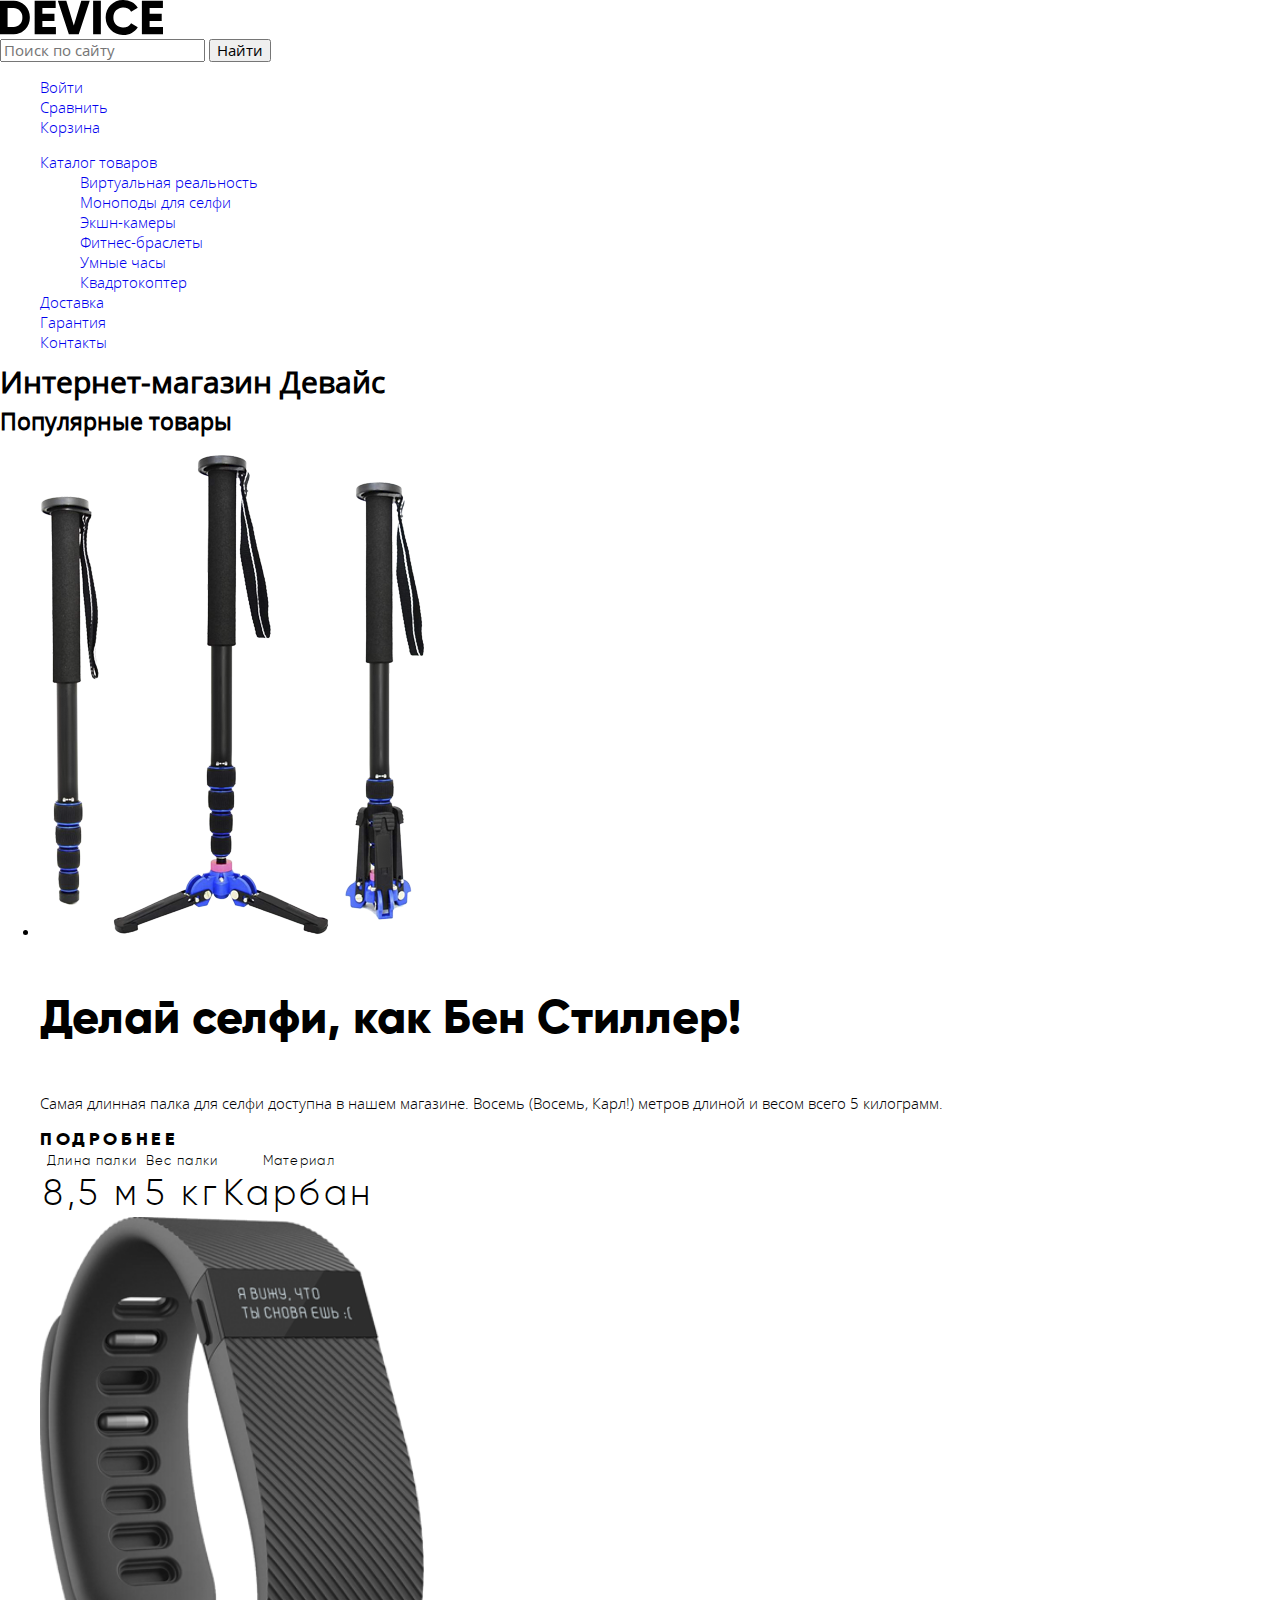
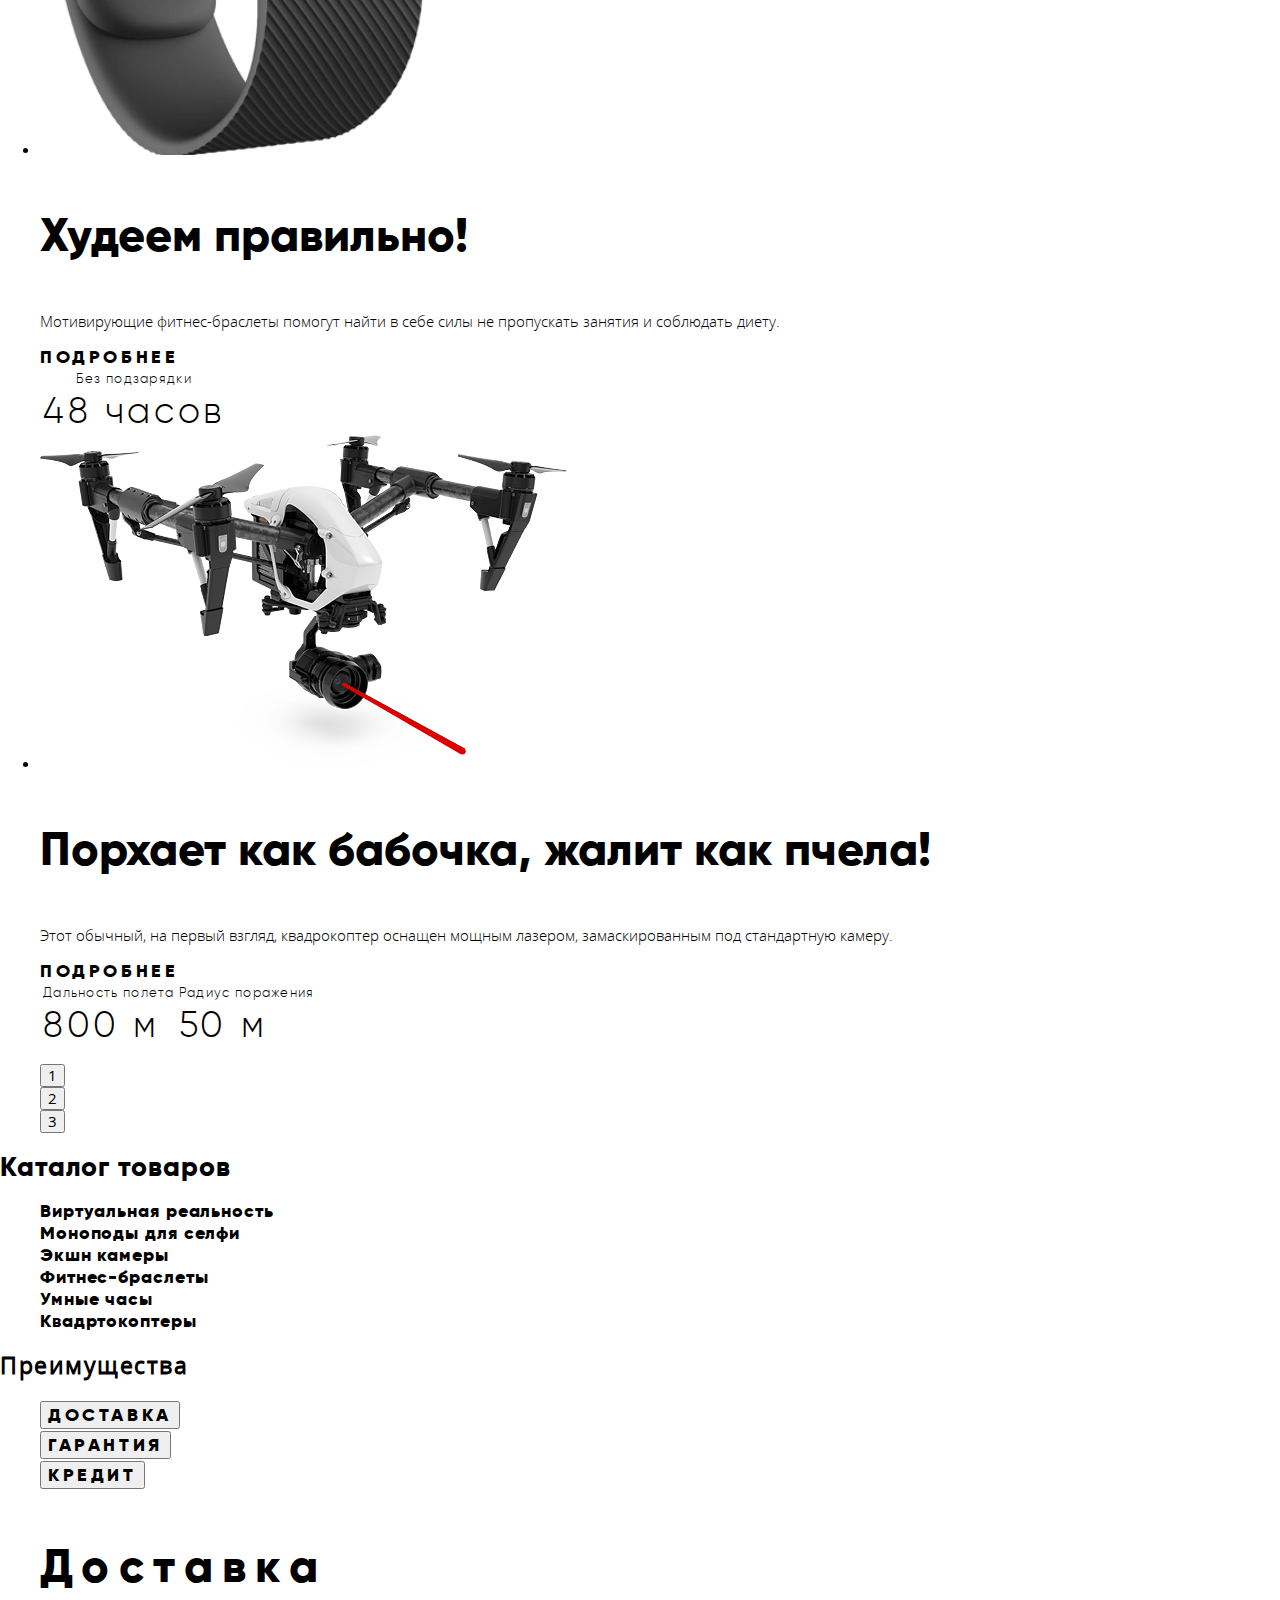
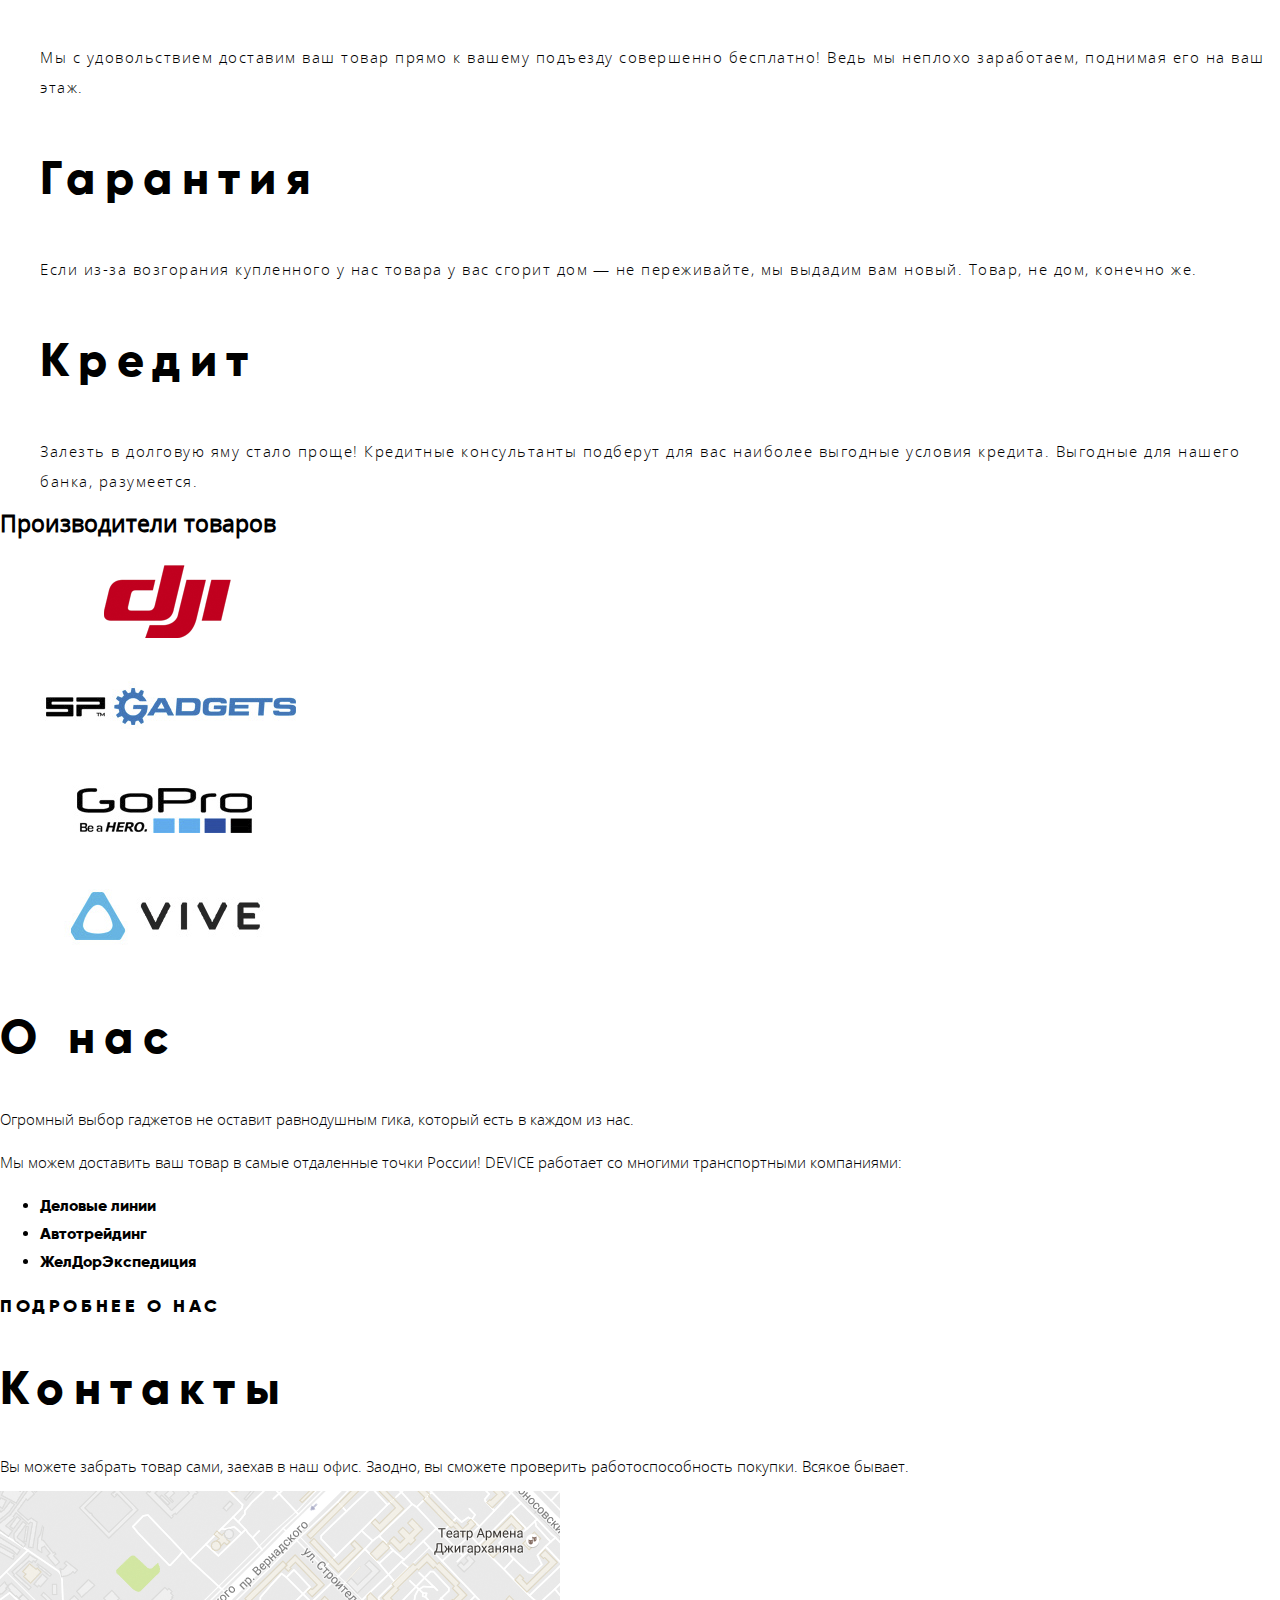
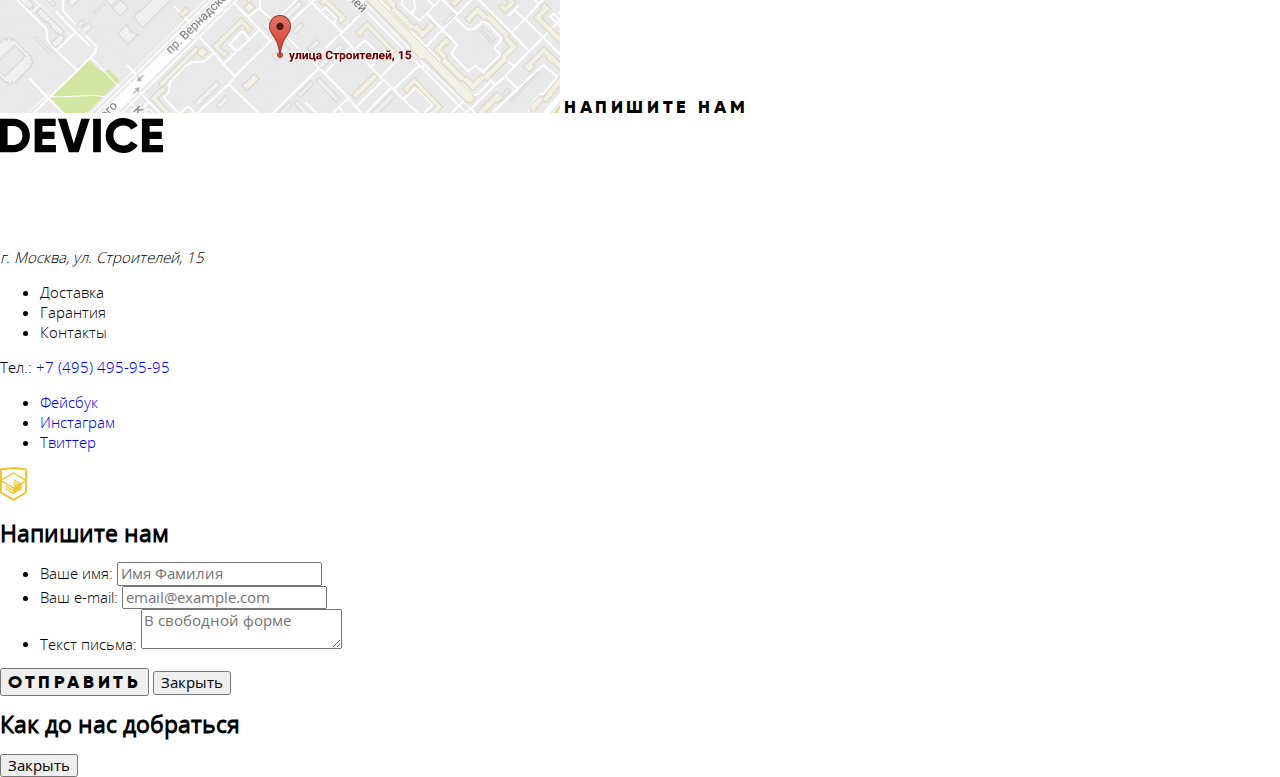
<file: index.html>
<!DOCTYPE html>
<html lang="ru">
<head>
  <meta charset="utf-8">
  <link rel="icon" href="favicon.ico">
  <link rel="icon" href="img/favicons/icon.svg" type="image/svg+xml">
  <title>HTML Academy: Девайс</title>
  <link rel="stylesheet" href="css/normalize.css">
  <link rel="stylesheet" href="css/style.css">
</head>

<body>
  <header class="main-header">

    <a class="main-header-logo">
      <img src="img/logo.svg" width="163" height="35" alt="Логотип интернет-магазина Девайс">
    </a>

    <nav class="main-navigation">

      <form class="search-form" action="" method="GET">
        <!-- Добавить label и visual-hidden -->
        <input class="search-field" type="search" name="search" id="search-search" placeholder="Поиск по сайту">
        <button class="search-button" type="button">Найти</button>
      </form>

      <ul class="user-navigation">
        <li><a href="#">Войти</a></li>
        <li><a href="#">Сравнить</a></li>
        <li><a href="#">Корзина</a></li>
      </ul>

      <ul class="site-navigation">
        <li>
          <a href="#">Каталог товаров</a>
          <ul class="site-navigation-catalog">
            <li><a href="#">Виртуальная реальность</a></li>
            <li><a href="catalog.html">Моноподы для селфи</a></li>
            <li><a href="#">Экшн-камеры</a></li>
            <li><a href="#">Фитнес-браслеты</a></li>
            <li><a href="#">Умные часы</a></li>
            <li><a href="#">Квадртокоптер</a></li>
          </ul>
        </li>
        <li><a href="#">Доставка</a></li>
        <li><a href="#">Гарантия</a></li>
        <li><a href="#">Контакты</a></li>
      </ul>

      <!-- <ul class="site-navigation">

      </ul> -->
    </nav>
  </header>

  <main class="container">
    <h1>Интернет-магазин Девайс</h1>

    <section class="popular-products">
      <h2>Популярные товары</h2>

      <ul class="popular-products-slider">
        <li>
          <div class="popular-products-slider-image">
            <img src="img/slider-selfie-stick.png" width="384" height="486" alt="Самая длинная плака для селфи в магазине">
          </div>
          <div class="popular-products-slider-description">
            <p class="popular-product-slogan">Делай селфи, как Бен Стиллер!</p>
            <p>Самая длинная палка для селфи доступна в нашем магазине.
              Восемь (Восемь, Карл!) метров длиной и весом всего 5 килограмм.</p>
            <a class="button" href="#">Подробнее</a>
            <table class="popular-product-feature">
              <tr>
                <th>Длина палки</th>
                <th>Вес палки</th>
                <th>Материал</th>
              </tr>
              <tr>
                <td>8,5 м</td>
                <td>5 кг</td>
                <td>Карбан</td>
              </tr>
            </table>
          </div>
        </li>
        <li>
          <div class="popular-products-slider-image">
            <img src="img/slider-fitbit.png" width="384" height="486" alt="Фитнес-браслет для похудения">
          </div>
          <div class="popular-products-slider-description">
            <p class="popular-product-slogan">Худеем правильно!</p>
            <p>Мотивирующие фитнес-браслеты помогут найти в себе силы не пропускать занятия и соблюдать диету.</p>
            <a class="button" href="#">Подробнее</a>
            <table class="popular-product-feature">
              <tr>
                <th>Без подзарядки</th>
              </tr>
              <tr>
                <td>48 часов</td>
              </tr>
            </table>
          </div>
        </li>
        <li>
          <div class="popular-products-slider-image">
            <img src="img/slider-quadcopter.png" width="526" height="334" alt="Квадртокоптер, оснащенный лазером">
          </div>
          <div class="popular-products-slider-description">
            <p class="popular-product-slogan">Порхает как бабочка, жалит как пчела!</p>
            <p>Этот обычный, на первый взгляд, квадрокоптер оснащен мощным лазером, замаскированным под стандартную камеру.</p>
            <a class="button" href="#">Подробнее</a>
            <table class="popular-product-feature">
              <tr>
                <th>Дальность полета</th>
                <th>Радиус поражения</th>
              </tr>
              <tr>
                <td>800 м</td>
                <td>50 м</td>
              </tr>
            </table>
          </div>
        </li>
      </ul>

      <!-- Пагинация -->
      <ul class="popular-products-pagination">
        <li><button class="popular-products-pagination-button" type="button">1</button></li>
        <li><button class="popular-products-pagination-button" type="button">2</button></li>
        <li><button class="popular-products-pagination-button" type="button">3</button></li>
      </ul>
    </section>

    <section class="catalog">
      <h2>Каталог товаров</h2>

      <ul class="catalog-list">
        <li class="catalog-item">
          <a href="#">Виртуальная реальность</a>
        </li>
        <li class="catalog-item">
          <a href="catalog.html">Моноподы для селфи</a>
        </li>
        <li class="catalog-item">
          <a href="#">Экшн камеры</a>
        </li>
        <li class="catalog-item">
          <a href="#">Фитнес-браслеты</a>
        </li>
        <li class="catalog-item">
          <a href="#">Умные часы</a>
        </li>
        <li class="catalog-item">
          <a href="#">Квадртокоптеры</a>
        </li>
      </ul>
    </section>

    <section class="features">
      <h2>Преимущества</h2>

      <ul class="features-list">
        <li class="feature-item">
          <button class="button features-button" type="button">Доставка</button>
        </li>
        <li class="feature-item">
          <button class="button features-button" type="button">Гарантия</button>
        </li>
        <li class="feature-item">
          <button class="button features-button" type="button">Кредит</button>
        </li>
      </ul>

      <ul class="features-description-list">
        <li class="feature-description-item">
          <h3>Доставка</h3>
          <p>Мы с удовольствием доставим ваш товар прямо к вашему
            подъезду совершенно бесплатно! Ведь мы неплохо
            заработаем, поднимая его на ваш этаж.</p>
        </li>
        <li class="feature-description-item">
          <h3>Гарантия</h3>
          <p>Если из-за возгорания купленного у нас товара у вас сгорит дом —
            не переживайте, мы выдадим вам новый.
            Товар, не дом, конечно же.</p>
        </li>
        <li class="feature-description-item">
          <h3>Кредит</h3>
          <p>Залезть в долговую яму стало проще! Кредитные консультанты
            подберут для вас наиболее выгодные
            условия кредита. Выгодные для нашего банка, разумеется.</p>
        </li>
      </ul>
    </section>

    <section class="products-manufactures">
      <h2>Производители товаров</h2>

      <ul class="products-manufactures-list">
        <li class="product-manufacture-item">
          <a><img src="img/dji-company-logo.png" width="260" height="100" alt="Логотип компании dji"></a>
        </li>
        <li class="product-manufacture-item">
          <a><img src="img/sp-gadgets-logo.png" width="260" height="100" alt="Логотип компании SP Gadgets"></a>
        </li>
        <li class="product-manufacture-item">
          <a><img src="img/go-pro-company-logo.png" width="260" height="100" alt="Логотип компании GoPro"></a>
        </li>
        <li class="product-manufacture-item">
          <a><img src="img/vive-company-logo.png" width="260" height="100" alt="Логотип компании Vive"></a>
        </li>
      </ul>
    </section>

    <div class="index-column">
      <section class="about-us">
        <h2>О нас</h2>

        <p>Огромный выбор гаджетов не оставит равнодушным гика,
          который есть в каждом из нас.</p>

        <p>Мы можем доставить ваш товар в самые отдаленные точки
          России! DEVICE работает со многими транспортными компаниями:</p>

        <ul class="partners-list">
          <li>Деловые линии</li>
          <li>Автотрейдинг</li>
          <li>ЖелДорЭкспедиция</li>
        </ul>

        <a class="button" href="#">Подробнее о нас</a>
      </section>

      <section class="contacts">
        <h2>Контакты</h2>

        <p>Вы можете забрать товар сами, заехав в наш офис. Заодно, вы сможете
          проверить работоспособность покупки. Всякое бывает.</p>

        <img src="img/map.png" width="560" height="222" alt="Карта с точкой расположения магазина">

        <a class="button" href="#">Напишите нам</a>
      </section>
    </div>

  </main>

  <footer class="main-footer">

    <div class="footer-first-row">
      <a>
        <img src="img/logo.svg" width="163" height="35" alt="Логотип интернет-магазина Девайс">
      </a>

      <ul class="footer-user-navigation">
        <li><a href="#">Войти</a></li>
        <li><a href="#">Сравнить</a></li>
        <li><a href="#">Корзина</a></li>
      </ul>
    </div>

    <div class="footer-second-row">
      <address>г. Москва, ул. Строителей, 15</address>

      <ul class="">
        <li><a>Доставка</a></li>
        <li><a>Гарантия</a></li>
        <li><a>Контакты</a></li>
      </ul>

      <p>Тел.: <a href="tel:+74954959595">+7 (495) 495-95-95</a></p>
    </div>

    <div class="footer-third-row">
      <div class="footer-social">
        <ul>
          <li>
            <a class="social-button" href="#">Фейсбук</a>
          </li>
          <li>
            <a class="social-button" href="#">Инстаграм</a>
          </li>
          <li>
            <a class="social-button" href="#">Твиттер</a>
          </li>
        </ul>

        <a href="https://htmlacademy.ru/intensive/htmlcss" target="_blank">
          <img src="img/html-academy-logo.svg" width="27" height="34" alt="Логотип HTML Academy">
        </a>
      </div>
    </div>

  </footer>

  <section class="modal">
    <h2>Напишите нам</h2>
    <form class="contact-form" action="" method="POST">
      <ul>
        <li>
          <label for="form-customers-fullname">Ваше имя:</label>
          <input type="text" name="customers-fullname" id="form-customers-fullname" placeholder="Имя Фамилия">
        </li>
        <li>
          <label for="form-customers-email">Ваш e-mail:</label>
          <input type="email" name="customers-email" id="form-customers-email" placeholder="email@example.com">
        </li>
        <li>
          <label for="form-customers-email-text">Текст письма:</label>
          <textarea name="customers-email-text" id="form-customers-email-text" placeholder="В свободной форме"></textarea>
        </li>
      </ul>
      <button class="button" type="submit">Отправить</button>
      <button class="modal-close" type="reset">Закрыть</button>
    </form>
  </section>

  <section class="modal modal-map">
    <h2>Как до нас добраться</h2>
    <!-- Здесь будет карта -->
    <button class="modal-close" type="button">Закрыть</button>
  </section>
</body>
</html>
</file>
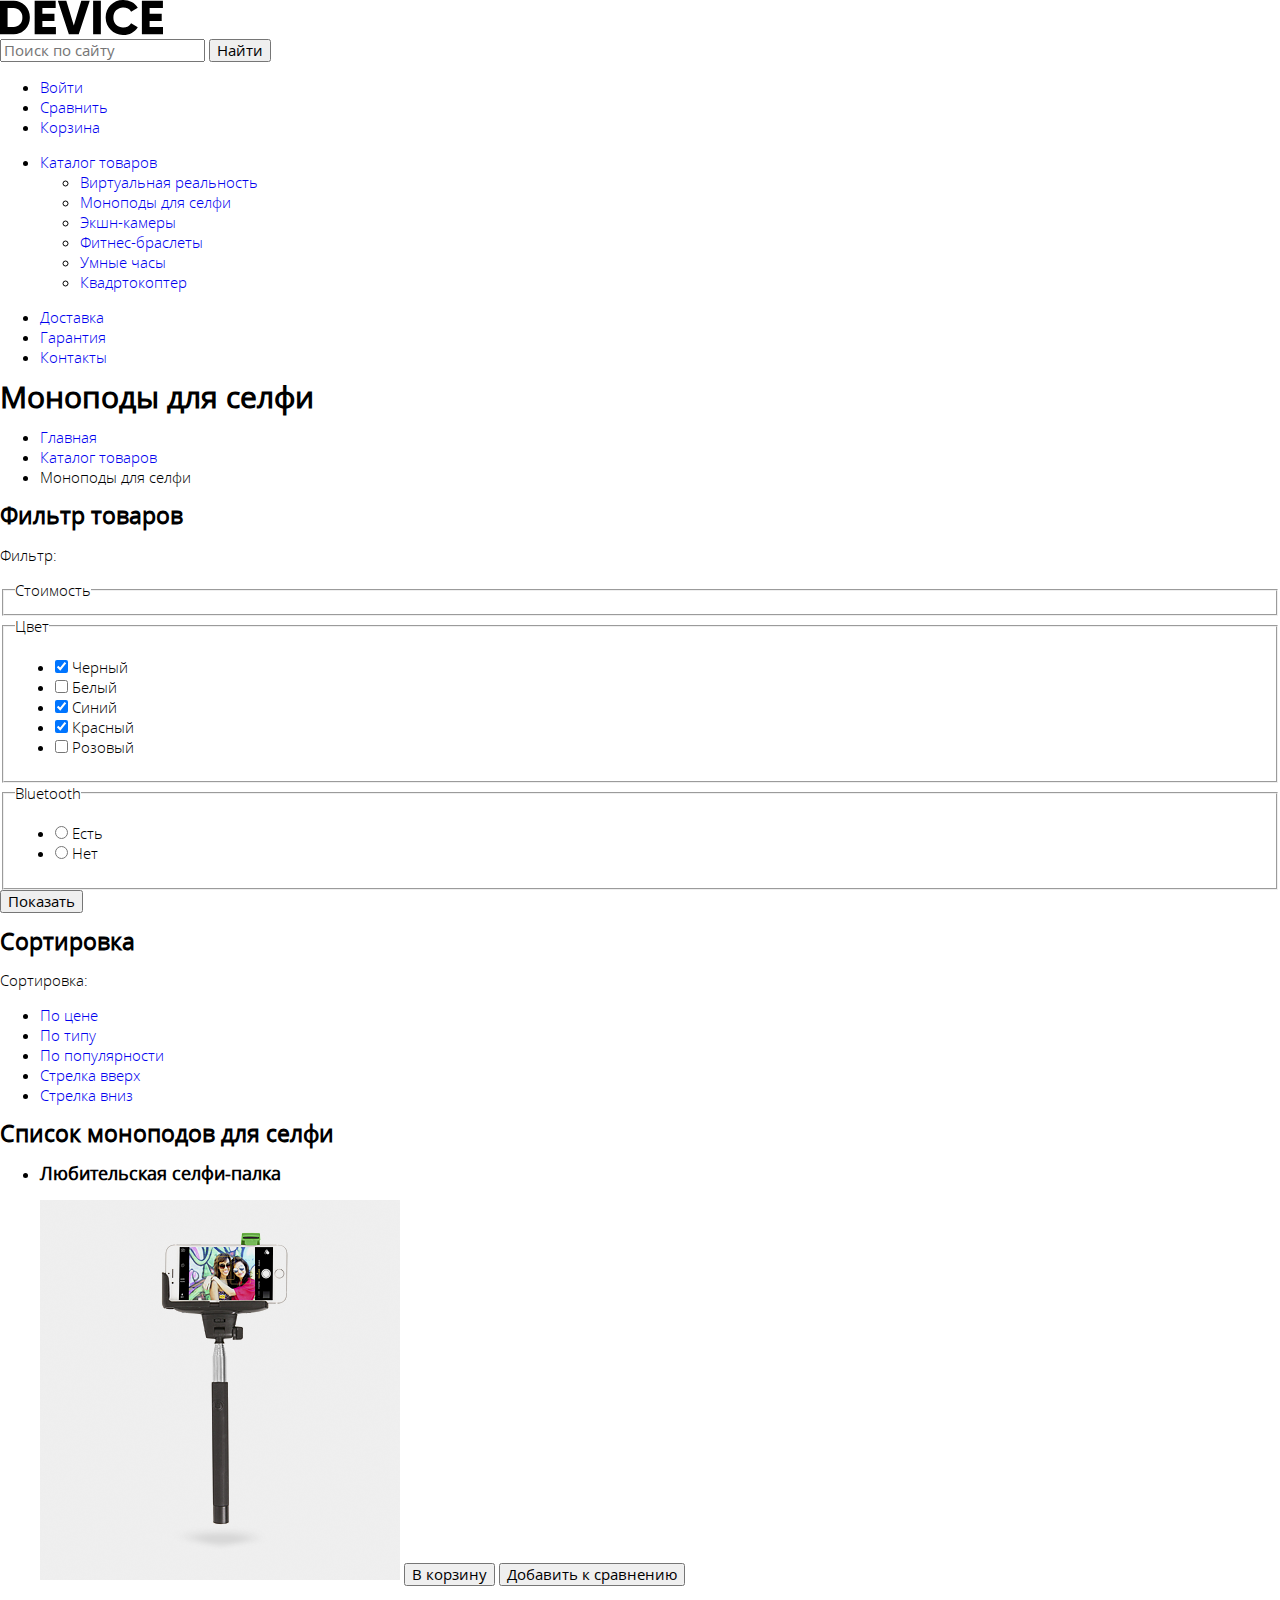
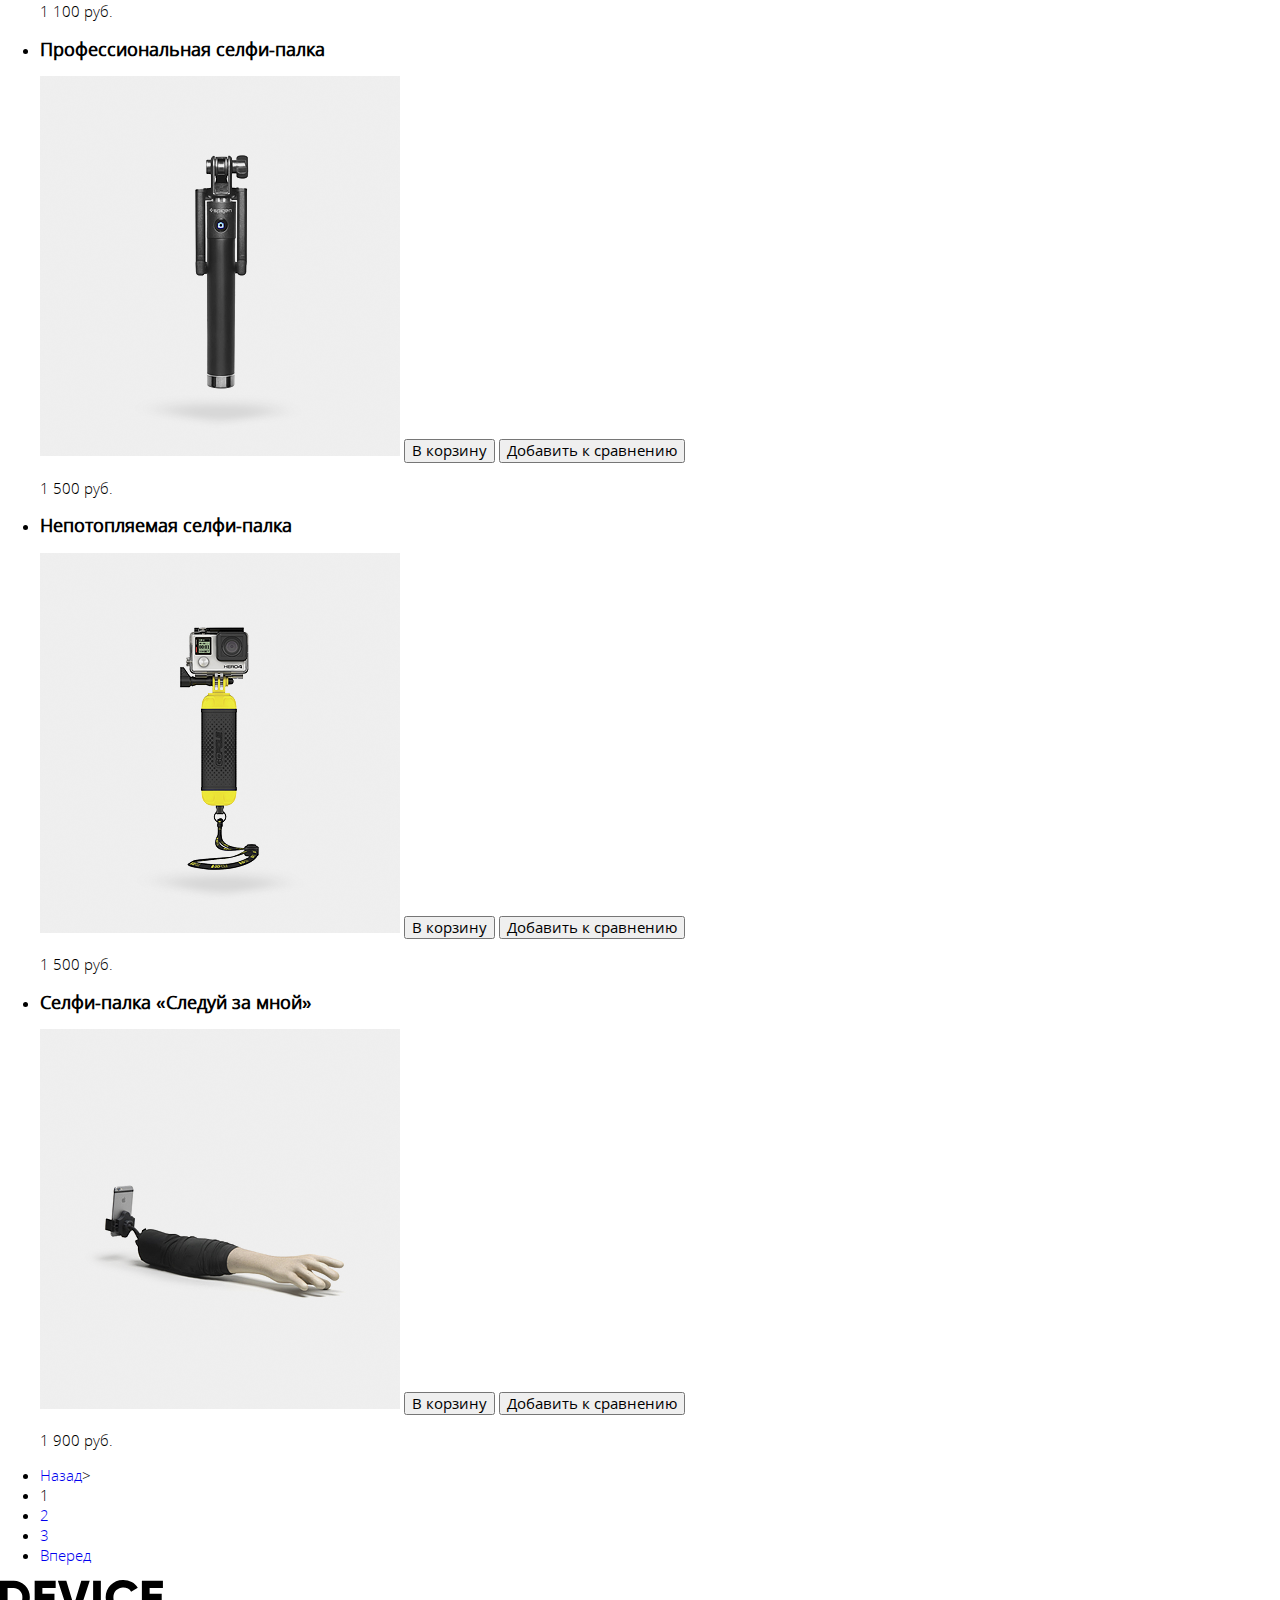
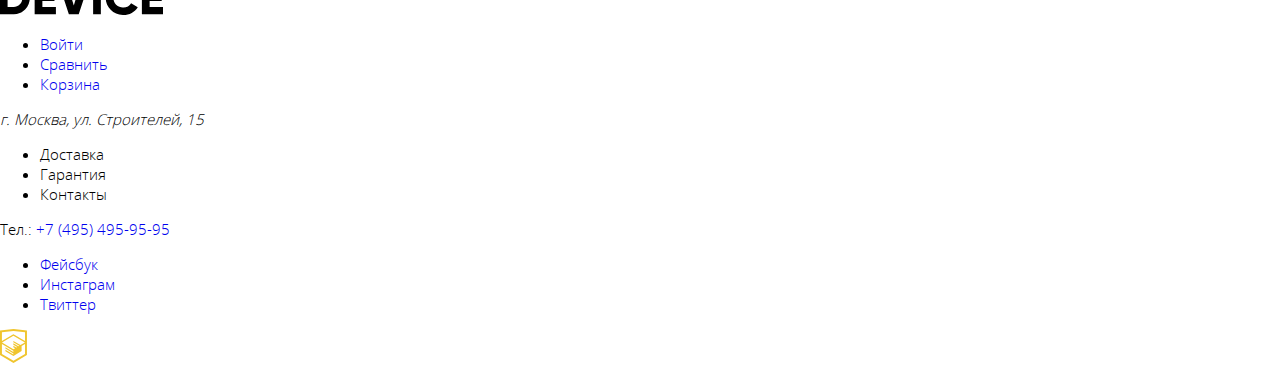
<file: catalog.html>
<!DOCTYPE html>
<html lang="ru">
<head>
  <meta charset="utf-8">
  <link rel="icon" href="favicon.ico">
  <link rel="icon" href="img/favicons/icon.svg" type="image/svg+xml">
  <title>HTML Academy: Девайс</title>
  <link rel="stylesheet" href="css/normalize.css">
  <link rel="stylesheet" href="css/style.css">
</head>

<body>
  <header class="main-header">
    <a>
      <img src="img/logo.svg" width="163" height="35" alt="Логотип интернет-магазина Девайс">
    </a>

    <form action="" method="GET">
      <input type="search" name="search" id="search-field" placeholder="Поиск по сайту">
      <button type="button">Найти</button>
    </form>

    <ul>
      <li><a href="#">Войти</a></li>
      <li><a href="#">Сравнить</a></li>
      <li><a href="#">Корзина</a></li>
    </ul>

    <nav>
      <ul>
        <li>
          <a href="#">Каталог товаров</a>
          <ul>
            <li><a href="#">Виртуальная реальность</a></li>
            <li><a href="catalog.html">Моноподы для селфи</a></li>
            <li><a href="#">Экшн-камеры</a></li>
            <li><a href="#">Фитнес-браслеты</a></li>
            <li><a href="#">Умные часы</a></li>
            <li><a href="#">Квадртокоптер</a></li>
          </ul>
        </li>
      </ul>

      <ul>
        <li><a href="#">Доставка</a></li>
        <li><a href="#">Гарантия</a></li>
        <li><a href="#">Контакты</a></li>
      </ul>
    </nav>
  </header>
  <main>
    <h1>Моноподы для селфи</h1>

    <ul>
      <li><a href="index.html">Главная</a></li>
      <li><a href="#">Каталог товаров</a></li>
      <li><a>Моноподы для селфи</a></li>
    </ul>

    <section>
      <h2>Фильтр товаров</h2>

      <p>Фильтр:</p>
      <form action="" method="GET">
        <fieldset>
          <legend>Стоимость</legend>
          <!-- Здесь будет слайдер на div'ах -->
        </fieldset>
        <fieldset>
          <legend>Цвет</legend>
          <ul>
            <li>
              <input type="checkbox" name="color-black" id="filter-color-black" checked>
              <label for="filter-color-black">Черный</label>
            </li>
            <li>
              <input type="checkbox" name="color-white" id="filter-color-white">
              <label for="filter-color-white">Белый</label>
            </li>
            <li>
              <input type="checkbox" name="color-blue" id="filter-color-blue" checked>
              <label for="filter-color-blue">Синий</label>
            </li>
            <li>
              <input type="checkbox" name="color-red" id="filter-color-red" checked>
              <label for="filter-color-red">Красный</label>
            </li>
            <li>
              <input type="checkbox" name="color-pink" id="filter-color-pink">
              <label for="filter-color-pink">Розовый</label>
            </li>
          </ul>
        </fieldset>
        <fieldset>
          <legend>Bluetooth</legend>
          <ul>
            <li>
              <input type="radio" name="bluetooth-group" value="yes" id="filter-bluetooth-group-yes">
              <label for="filter-bluetooth-group-yes">Есть</label>
            </li>
            <li>
              <input type="radio" name="bluetooth-group" value="no" id="filter-bluetooth-group-no">
              <label for="filter-bluetooth-group-no">Нет</label>
            </li>
          </ul>
        </fieldset>
        <button type="submit">Показать</button>
      </form>
    </section>

    <section>
      <h2>Сортировка</h2>

      <p>Сортировка:</p>
      <ul>
        <li><a href="#">По цене</a></li>
        <li><a href="#">По типу</a></li>
        <li><a href="#">По популярности</a></li>
        <li><a href="#">Стрелка вверх</a></li>
        <li><a href="#">Стрелка вниз</a></li>
      </ul>
    </section>

    <section>
      <h2>Список моноподов для селфи</h2>

      <ul>
        <li>
          <h3>Любительская селфи-палка</h3>
          <p>
            <img src="img/amateur-selfie-stick.png" width="360" height="380" alt="Любительская селфи-палка">
            <button type="button">В корзину</button>
            <button type="button">Добавить к сравнению</button>
          </p>
          <p>1 100 руб.</p>
        </li>
        <li>
          <h3>Профессиональная селфи-палка</h3>
          <p>
            <img src="img/pro-selfie-stick.png" width="360" height="380" alt="Профессиональная селфи-палка">
            <button type="button">В корзину</button>
            <button type="button">Добавить к сравнению</button>
          </p>
          <p>1 500 руб.</p>
        </li>
        <li>
          <h3>Непотопляемая селфи-палка</h3>
          <p>
            <img src="img/water-proof-selfie-stick.png" width="360" height="380" alt="Непотопляемая селфи-палка">
            <button type="button">В корзину</button>
            <button type="button">Добавить к сравнению</button>
          </p>
          <p>1 500 руб.</p>
        </li>
        <li>
          <h3>Селфи-палка «Следуй за мной»</h3>
          <p>
            <img src="img/follow-me-selfie-stick.png" width="360" height="380" alt="Селфи-палка «Следуй за мной»">
            <button type="button">В корзину</button>
            <button type="button">Добавить к сравнению</button>
          </p>
          <p>1 900 руб.</p>
        </li>
      </ul>
      <!-- Пагинация -->
      <ul>
        <li>
          <a href="#">Назад</a>>
        </li>
        <li>
          <a>1</a>
        </li>
        <li>
          <a href="#">2</a>
        </li>
        <li>
          <a href="#">3</a>
        </li>
        <li>
          <a href="#">Вперед</a>
        </li>
      </ul>
    </section>
  </main>
  <footer class="main-footer">
    <div>
      <a>
        <img src="img/logo.svg" width="163" height="35" alt="Логотип интернет-магазина Девайс">
      </a>

      <ul>
        <li><a href="#">Войти</a></li>
        <li><a href="#">Сравнить</a></li>
        <li><a href="#">Корзина</a></li>
      </ul>
    </div>

    <div>
      <address>г. Москва, ул. Строителей, 15</address>

      <ul>
        <li><a>Доставка</a></li>
        <li><a>Гарантия</a></li>
        <li><a>Контакты</a></li>
      </ul>

      <p>Тел.: <a href="tel:+74954959595">+7 (495) 495-95-95</a></p>
    </div>

    <div>
      <ul>
        <li>
          <a href="#">Фейсбук</a>
        </li>
        <li>
          <a href="#">Инстаграм</a>
        </li>
        <li>
          <a href="#">Твиттер</a>
        </li>
      </ul>

      <a href="https://htmlacademy.ru" target="_blank">
        <img src="img/html-academy-logo.svg" width="27" height="34" alt="Логотип HTML Academy">
      </a>
    </div>
  </footer>
</body>

</html>
</file>
<file: css/style.css>
/* Variables */

:root {
  --basic-black: #000000;
  --basic-dark: #363636;
  --basic-grey: #464646;
  --basic-half-grey: #7e7e7e;
  --basic-grey-light: #e5e5e5;
  --basic-white: #ffffff;

  --special-yellow-dark: #f0c52e;
  --special-yellow-half-light: #f7e296;
  --special-green: #91c92f;

  --status-pink: #f6dada;
}

/* Fonts */

@font-face {
  font-family: "Gilroy";
  font-weight: 300;
  font-style: normal;
  font-display: swap;
  src:
    url("../fonts/gilroylight.woff2") format("woff2"),
    url("../fonts/gilroylight.woff") format("woff");
}

@font-face {
  font-family: "Gilroy";
  font-weight: 800;
  font-style: normal;
  font-display: swap;
  src:
    url("../fonts/gilroyextrabold.woff2") format("woff2"),
    url("../fonts/gilroyextrabold.woff") format("woff");
}

@font-face {
  font-family: "Open Sans";
  font-weight: 300;
  font-style: normal;
  font-display: swap;
  src:
    url("../fonts/opensanslight.woff2") format("woff2"),
    url("../fonts/opensanslight.woff") format("woff");
}

@font-face {
  font-family: "Open Sans";
  font-weight: 400;
  font-style: normal;
  font-display: swap;
  src:
    url("../fonts/opensans.woff2") format("woff2"),
    url("../fonts/opensans.woff") format("woff");
}

/* Global */

*,
*::before,
*::after {
  box-sizing: border-box;
}

body {
  min-width: 1200px;
  margin: 0;
  padding: 0;
  font-family: "Open Sans", Arial, sans-serif;
  font-size: 15px;
  line-height: 20px;
  font-weight: 300;
  color: var(--basic-black);
}

a {
  text-decoration: none;
}

img {
  max-width: 100%;
  height: auto;
}

/* Main navigation */

.main-navigation {
  font-style: 15px;
  line-height: 20px;
  color: var(--basic-black)
}

.main-navigation-wrapper {
  background-color: var(--special-yellow-half-light);
}

.user-navigation,
.site-navigation,
.site-navigation-catalog {
  list-style: none;
}

.user-navigation a:hover,
.user-navigation a:focus,
.site-navigation a:hover,
.site-navigation a:focus {
  opacity: 0.6;
}

.user-navigation a:active,
.site-navigation a:active {
  color: var(--basic-black);
  opacity: 0.3;
}

/* Popular Products */

.popular-products {
  font-size: 15px;
  line-height: 20px;
}

.popular-product-slogan {
  font-family: "Gilroy", Arial, sans-serif;
  font-size: 47px;
  line-height: 58px;
  font-weight: 800;
}

.popular-product-feature {
  font-family: "Gilroy", Arial, sans-serif;
}

.popular-product-feature th {
  font-size: 13px;
  line-height: 15px;
  font-weight: 300;
  letter-spacing: 0.1em;
}

.popular-product-feature td {
  font-size: 36px;
  line-height: 42px;
  font-weight: 300;
  letter-spacing: 0.1em;
}

.popular-products-pagination {
  list-style: none;
}

/* Button */

.button {
  font-family: "Gilroy", Arial, sans-serif;
  font-size: 18px;
  line-height: 22px;
  font-weight: 800;
  letter-spacing: 0.2em;
  text-transform: uppercase;
  color: var(--basic-black);
}

/* Catalog */

.catalog {
  font-family: "Gilroy", Arial, sans-serif;
  font-size: 18px;
  line-height: 22px;
  font-weight: 800;
  letter-spacing: 0.05em;
}

.catalog-list {
  list-style: none;
}

.catalog-item a {
  color: var(--basic-black);
}

/* Features */

.features {
  font-family: "Open Sans", Arial, sans-serif;
  font-size: 15px;
  line-height: 30px;
  font-weight: 300;
  letter-spacing: 0.1em;
  color: var(--basic-black);
}

.features-list,
.features-description-list {
  list-style: none;
}

.feature-description-item h3 {
  font-family: "Gilroy", Arial, sans-serif;
  font-size: 47px;
  line-height: 58px;
  letter-spacing: 0.2em;
  font-weight: 800;
}

/* Manufactures */

.products-manufactures-list {
  list-style: none;
}

/* Index Column*/

.index-column h2 {
  font-family: "Gilroy", Arial, sans-serif;
  font-weight: 800;
  font-size: 47px;
  line-height: 58px;
  letter-spacing: 0.2em;
}

/* About us */

.about-us {
  font-family: "Open Sans", Arial, sans-serif;
  font-size: 15px;
  line-height: 28px;
  font-weight: 300;
}

.partners-list {
  font-family: "Gilroy", Arial, sans-serif;
  font-size: 16px;
  line-height: 28px;
  font-weight: 800;
}

/* Footer */

.main-footer {
  font-family: "Open Sans", Arial, sans-serif;
  font-size: 15px;
  line-height: 20px;
  font-weight: 300;
}

.footer-user-navigation {
  list-style: none;
}

.footer-user-navigation a {
  color: rgba(255, 255, 255, 0.7);
}
</file>
